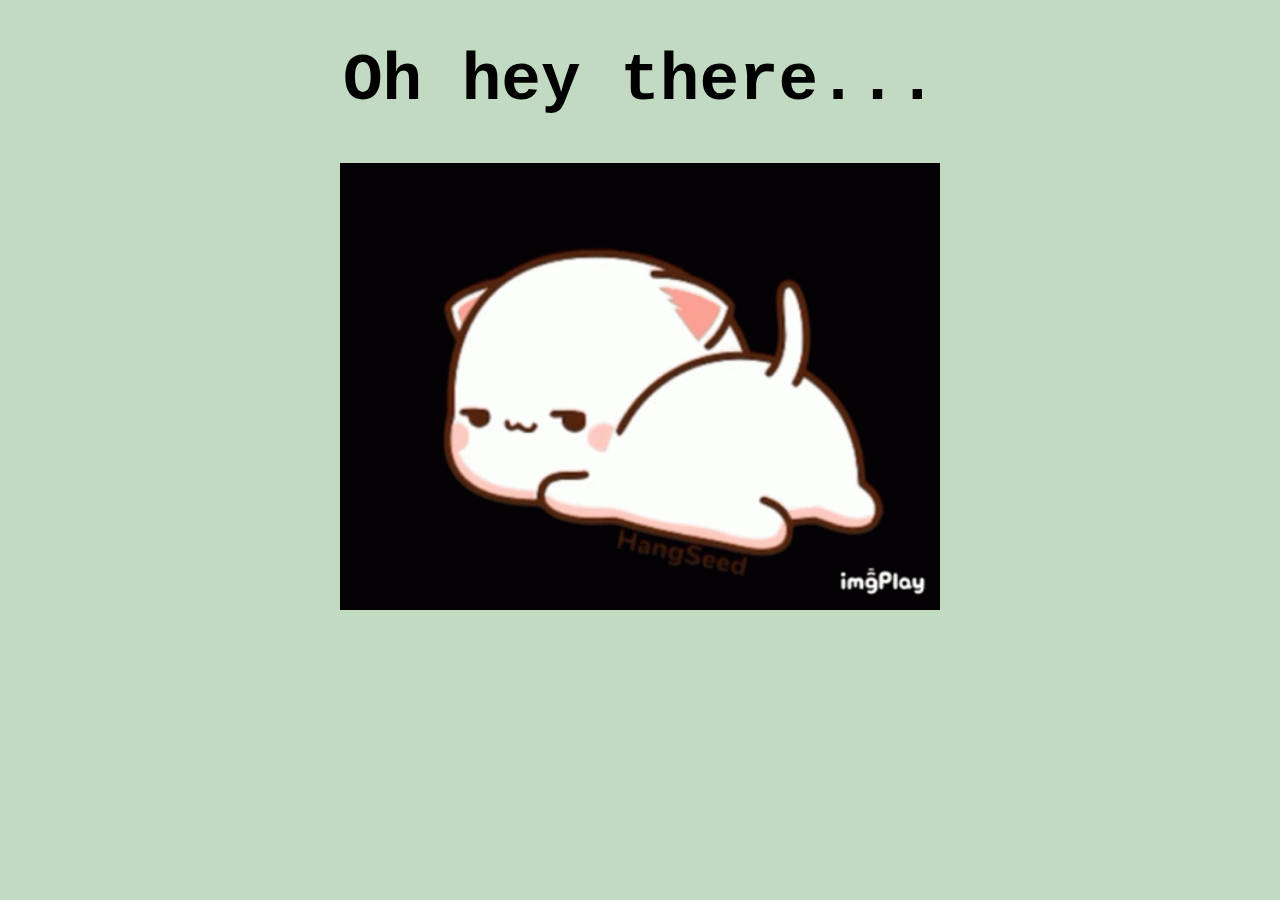
<file: secret-page.html>
<!DOCTYPE html>
<html lang="en">
<head>
    <meta charset="UTF-8">
    <meta http-equiv="X-UA-Compatible" content="IE=edge">
    <meta name="viewport" content="width=device-width, initial-scale=1.0">
    <title>Secret Love Page</title>
    <style>
        img {
            display: block;
            margin-left: auto;
            margin-right: auto;
        }
        body {
            background-color: rgba(143, 188, 143, 0.555);
            font-family:'Courier New', Courier, monospace;
            font-size: 18px;
        }
        .header {
            font-size: 66px;
            font-weight: bold;
            text-align: center;
        }
    </style>
</head>
<body>
    <h1 class="header">Oh hey there...</h1>
    <img src="./recipes/img/cute-cat.gif" width="600px">
</body>
</html>
</file>
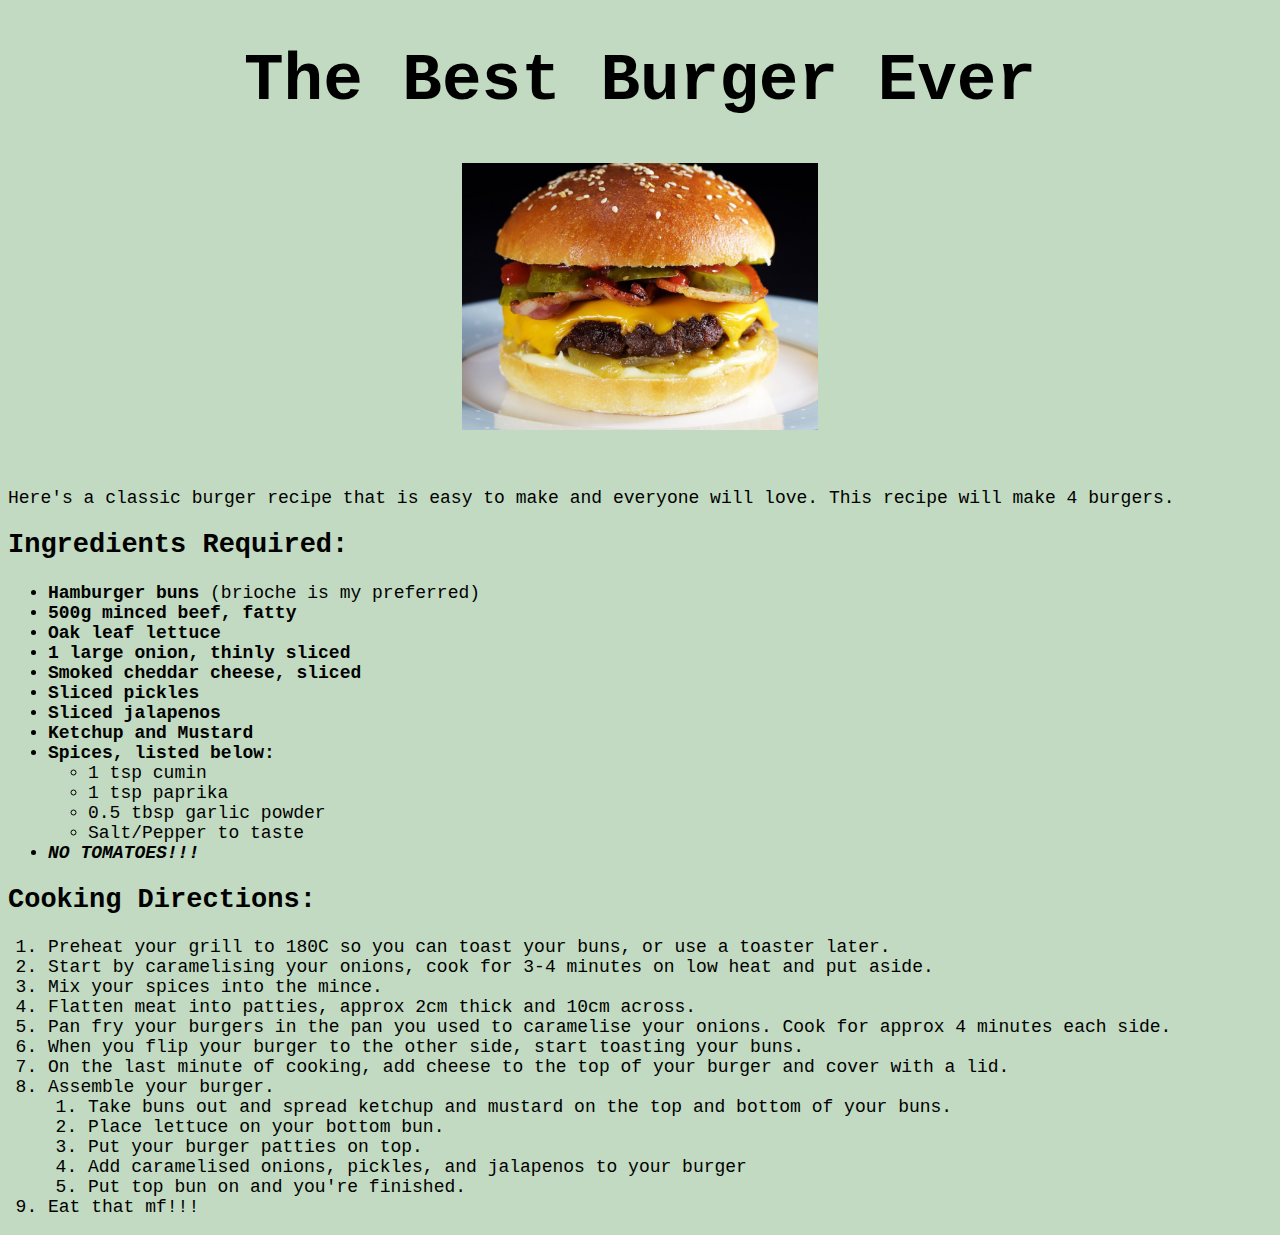
<file: recipes/burger.html>
<!DOCTYPE html>
<html lang="en">
<head>
    <meta charset="UTF-8">
    <meta http-equiv="X-UA-Compatible" content="IE=edge">
    <meta name="viewport" content="width=device-width, initial-scale=1.0">
    <title>The best Burger ever</title>
    <link rel="stylesheet" href="burger.css"
</head>
<body>
    <h1 class="header">The Best Burger Ever</h1>
    <figure><img src=img/burger.jpg width="300" height="auto"></figure>
    <p>Here's a classic burger recipe that is easy to make and everyone will love. This recipe will make 4 burgers.</p>
    <h2>Ingredients Required:</h2>
    <ul>
        <li><strong>Hamburger buns</strong> (brioche is my preferred)</li>
        <li><strong>500g minced beef, fatty</strong></li>
        <li><strong>Oak leaf lettuce</strong></li>
        <li><strong>1 large onion, thinly sliced</strong></li>
        <li><strong>Smoked cheddar cheese, sliced</strong></li>
        <li><strong>Sliced pickles</strong></li>
        <li><strong>Sliced jalapenos</strong></li>
        <li><strong>Ketchup and Mustard</strong></li>
        <li><strong>Spices, listed below:</strong></li>
            <ul>
                <li>1 tsp cumin</li>
                <li>1 tsp paprika</li>
                <li>0.5 tbsp garlic powder</li>
                <li>Salt/Pepper to taste</li>
            </ul>
        <li><strong><em>NO TOMATOES!!!</em></strong></li>
    </ul>
    <h2>Cooking Directions:</h2>
    <ol>
        <li>Preheat your grill to 180C so you can toast your buns, or use a toaster later.</li>
        <li>Start by caramelising your onions, cook for 3-4 minutes on low heat and put aside.</li>
        <li>Mix your spices into the mince.</li>
        <li>Flatten meat into patties, approx 2cm thick and 10cm across.</li>
        <li>Pan fry your burgers in the pan you used to caramelise your onions. Cook for approx 4 minutes each side.</li>
        <li>When you flip your burger to the other side, start toasting your buns.</li>
        <li>On the last minute of cooking, add cheese to the top of your burger and cover with a lid.</li>
        <li>Assemble your burger.</li>
            <ol>
                <li>Take buns out and spread ketchup and mustard on the top and bottom of your buns.</li>
                <li>Place lettuce on your bottom bun.</li>
                <li>Put your burger patties on top.</li>
                <li>Add caramelised onions, pickles, and jalapenos to your burger</li>
                <li>Put top bun on and you're finished.</li>

            </ol>
        <li>Eat that mf!!!</li>  
    </ol>
</body>
</html>
</file>
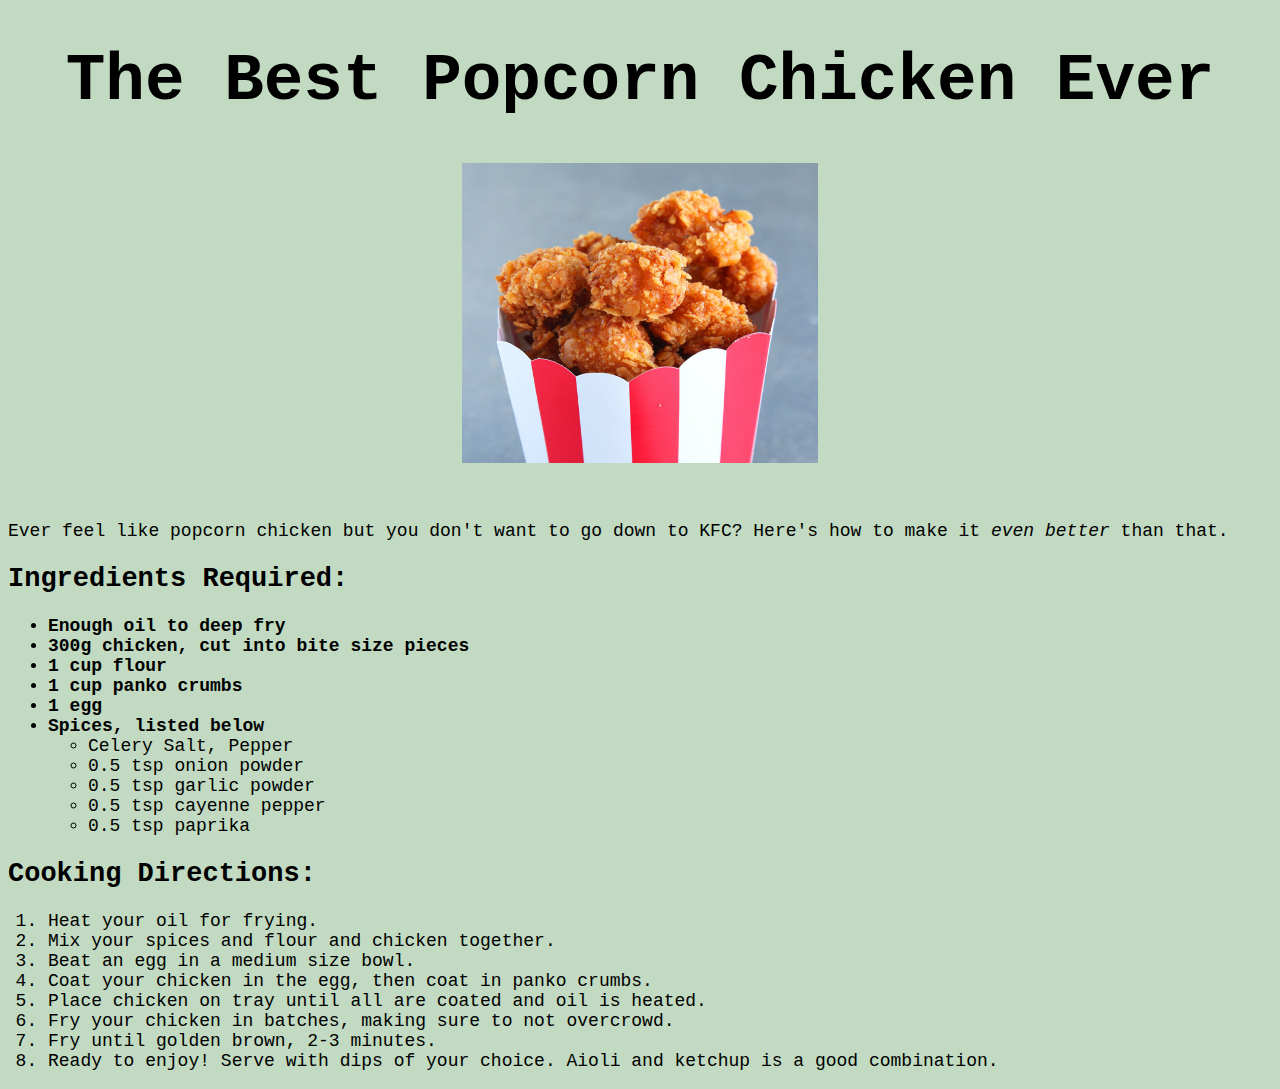
<file: recipes/popcorn_chicken.html>
<!DOCTYPE html>
<html lang="en">
<head>
    <meta charset="UTF-8">
    <meta http-equiv="X-UA-Compatible" content="IE=edge">
    <meta name="viewport" content="width=device-width, initial-scale=1.0">
    <title>The best Popcorn Chicken ever</title>
    <link rel="stylesheet" href="chicken.css"
</head>
<body>
    <h1 class="header">The Best Popcorn Chicken Ever</h1>
    <figure><img src=img/popcorn_chicken.jpg height="300" width="auto"></figure>
    <p>Ever feel like popcorn chicken but you don't want to go down to KFC? Here's how to make it <em>even better</em> than that.</p>
    <h2>Ingredients Required:</h2>
    <ul>
        <strong><li>Enough oil to deep fry</li>
        <li>300g chicken, cut into bite size pieces</li>
        <li>1 cup flour</li>
        <li>1 cup panko crumbs</li>
        <li>1 egg</li>
        <li>Spices, listed below</strong></li>
            <ul>
                <li>Celery Salt, Pepper</li>
                <li>0.5 tsp onion powder</li>
                <li>0.5 tsp garlic powder</li>
                <li>0.5 tsp cayenne pepper</li>
                <li>0.5 tsp paprika</li>
            </ul>
    </ul>
    <h2>Cooking Directions:</h2>
    <ol>
        <li>Heat your oil for frying.</li>
        <li>Mix your spices and flour and chicken together.</li>
        <li>Beat an egg in a medium size bowl.</li>
        <li>Coat your chicken in the egg, then coat in panko crumbs.</li>
        <li>Place chicken on tray until all are coated and oil is heated.</li>
        <li>Fry your chicken in batches, making sure to not overcrowd.</li>
        <li>Fry until golden brown, 2-3 minutes.</li>
        <li>Ready to enjoy! Serve with dips of your choice. Aioli and ketchup is a good combination.</li>
    </ol>
</body>
</html>
</file>
<file: recipes/burger.css>
body {
    background-color: rgba(143, 188, 143, 0.555);
    font-family:'Courier New', Courier, monospace;
    font-size: 18px;
  }
.header {
    font-size: 66px;
    font-weight: bold;
    text-align: center;
}
img {
    display: block;
    margin-left: auto;
    margin-right: auto;
    width: 30%;
    padding-bottom: 40px;
  }
</file>
<file: recipes/chicken.css>
body {
    background-color: rgba(143, 188, 143, 0.555);
    font-family:'Courier New', Courier, monospace;
    font-size: 18px;
}
.header {
    font-size: 66px;
    font-weight: bold;
    text-align: center;
}
img {
    display: block;
    margin-left: auto;
    margin-right: auto;
    width: 30%;
    padding-bottom: 40px;
  }
</file>
